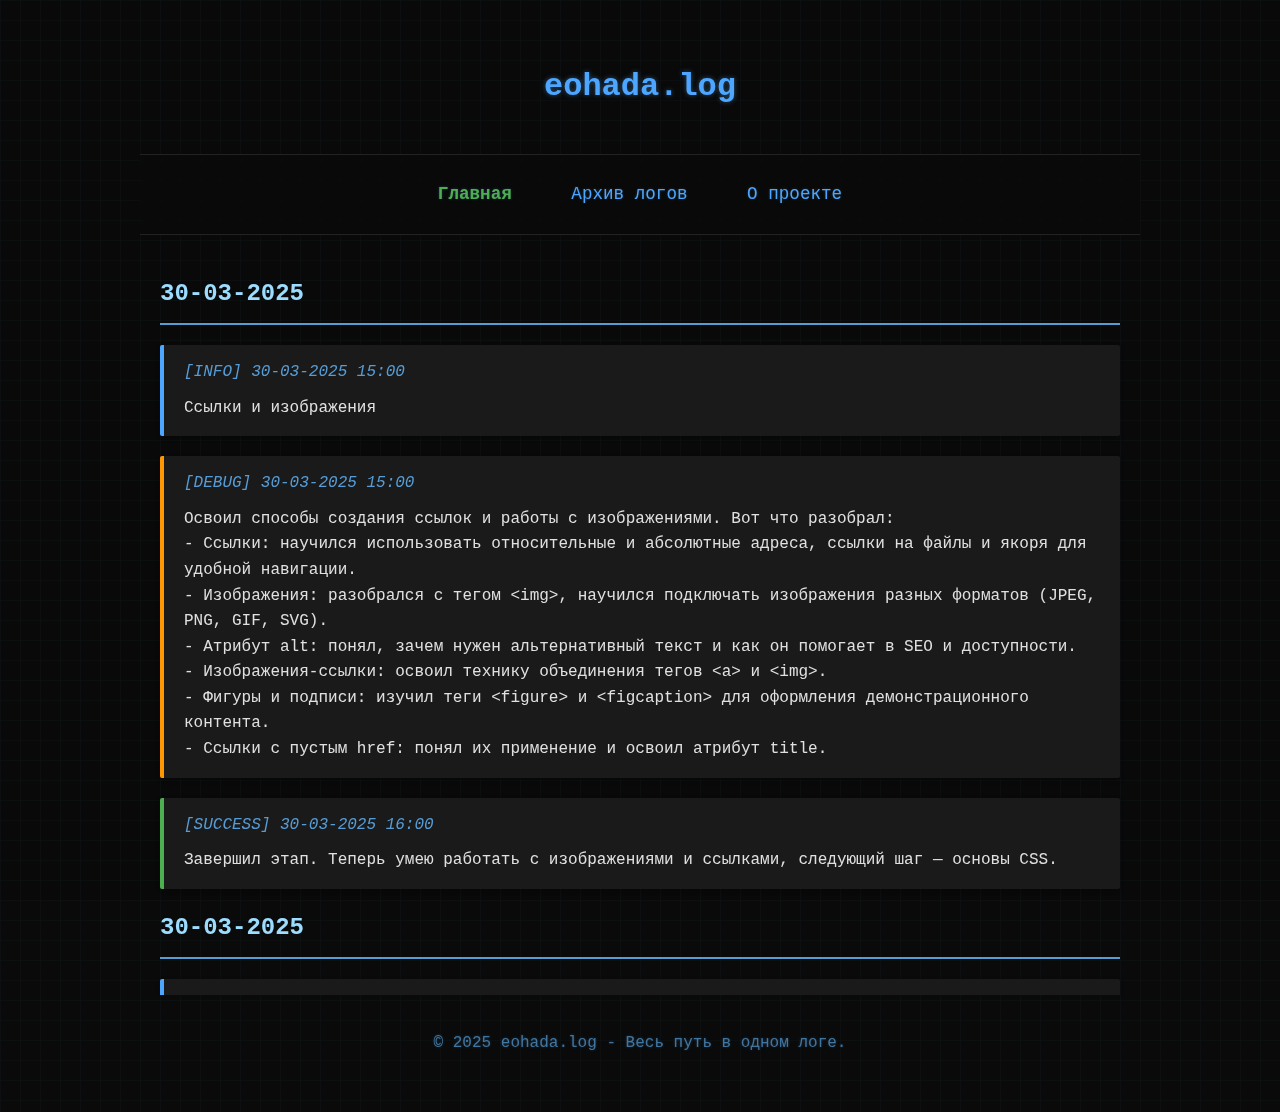
<file: index.html>
<!DOCTYPE html>

<html lang = "ru">

<head>
    <meta charset = "UTF-8">
    <meta name = "viewport" content = "width = device-width, initial-scale = 1.0">
    <title>eohada.log - Главная</title>
    <link rel = "stylesheet" href = "style.css">
</head>

<body>
    <header>
        <h1>eohada.log</h1>
    </header>

    <nav>
        <a href="index.html" class="active">Главная</a>
        <a href="archive.html">Архив логов</a>
        <a href="about.html">О проекте</a>
    </nav>

    <main id="logs-container">
        <!-- Сюда будут динамически загружаться логи -->
    </main>

    <footer>
        <p>© 2025 eohada.log - Весь путь в одном логе.</p>
    </footer>

    <script src="logs.js"></script>
</body>

</html>
</file>
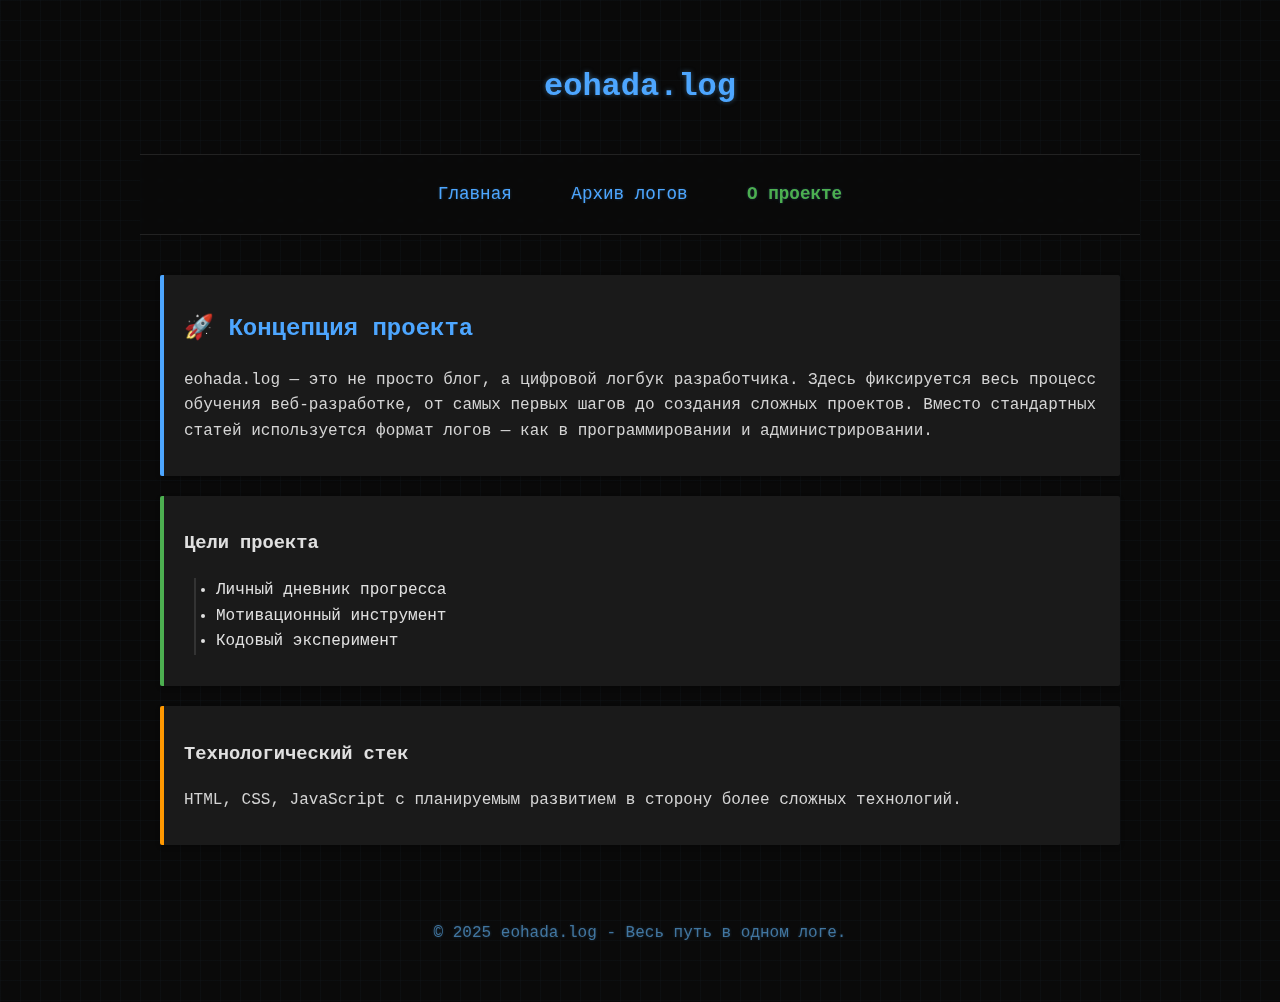
<file: about.html>
<!DOCTYPE html>
<html lang="ru">
<head>
    <meta charset="UTF-8">
    <title>eohada.log - О проекте</title>
    <link rel="stylesheet" href="style.css">
</head>
<body>
    <header>
        <h1>eohada.log</h1>
    </header>

    <nav>
        <a href="index.html">Главная</a>
        <a href="archive.html">Архив логов</a>
        <a href="about.html" class="active">О проекте</a>
    </nav>

    <main>
        <section class="log-entry info">
            <h2>🚀 Концепция проекта</h2>
            <p>eohada.log — это не просто блог, а цифровой логбук разработчика. Здесь фиксируется весь процесс обучения веб-разработке, от самых первых шагов до создания сложных проектов. 
                Вместо стандартных статей используется формат логов — как в программировании и администрировании.</p>
        
        </section>

        <section class="log-entry success">
            <h3>Цели проекта</h3>
            <ul>
                <li>Личный дневник прогресса</li>
                <li>Мотивационный инструмент</li>
                <li>Кодовый эксперимент</li>
            </ul>
        </section>

        <section class="log-entry debug">
            <h3>Технологический стек</h3>
            <p>HTML, CSS, JavaScript с планируемым развитием в сторону более сложных технологий.</p>
        </section>
    </main>

    <footer>
        <p>© 2025 eohada.log - Весь путь в одном логе.</p>
    </footer>
</body>
</html>
</file>
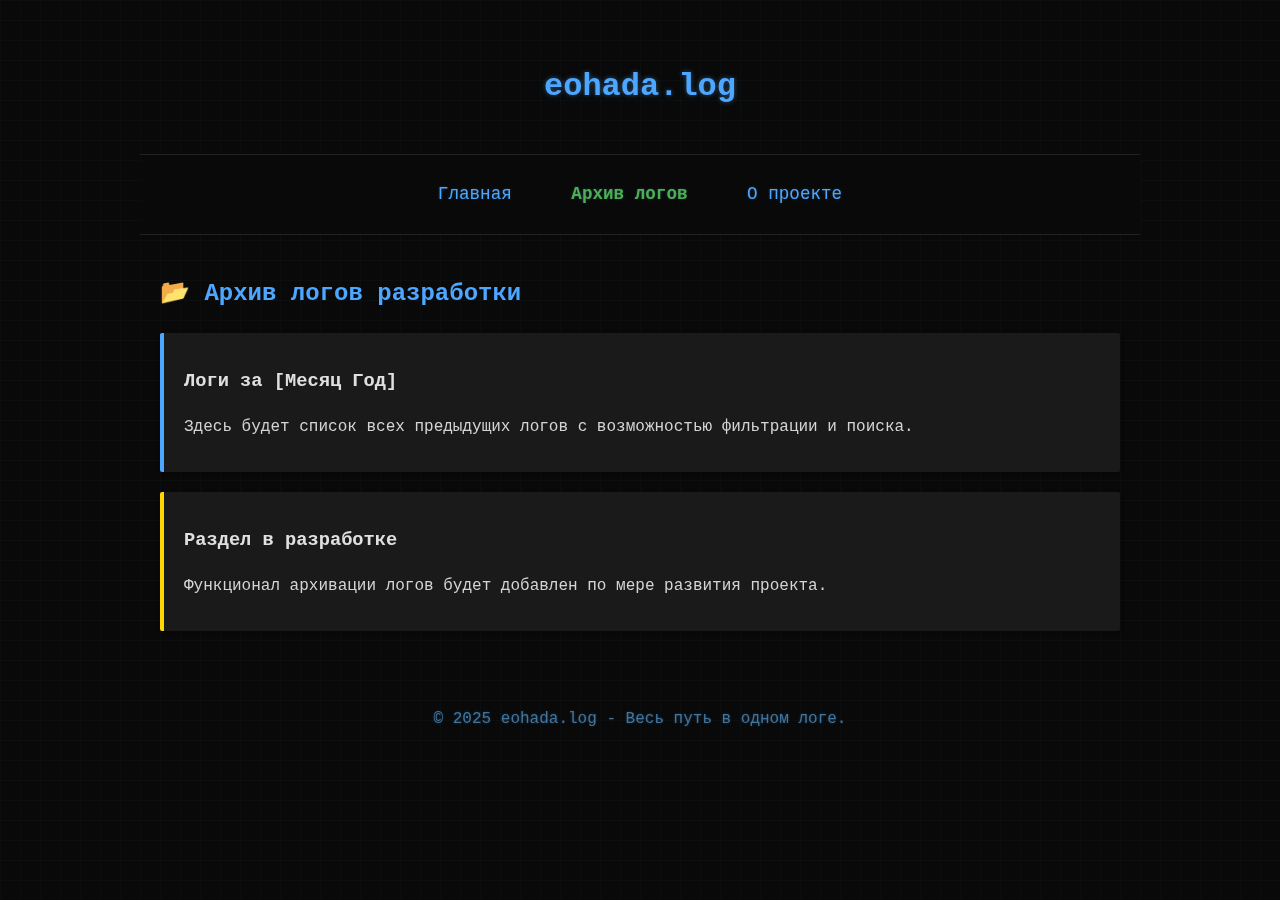
<file: archive.html>
<!DOCTYPE html>
<html lang="ru">
<head>
    <meta charset="UTF-8">
    <title>eohada.log - Архив логов</title>
    <link rel="stylesheet" href="style.css">
</head>
<body>
    <header>
        <h1>eohada.log</h1>
    </header>

    <nav>
        <a href="index.html">Главная</a>
        <a href="archive.html" class="active">Архив логов</a>
        <a href="about.html">О проекте</a>
    </nav>

    <main>
        <h2>📂 Архив логов разработки</h2>
        
        <section class="log-entry info">
            <h3>Логи за [Месяц Год]</h3>
            <p>Здесь будет список всех предыдущих логов с возможностью фильтрации и поиска.</p>
        </section>

        <section class="log-entry warning">
            <h3>Раздел в разработке</h3>
            <p>Функционал архивации логов будет добавлен по мере развития проекта.</p>
        </section>
    </main>

    <footer>
        <p>© 2025 eohada.log - Весь путь в одном логе.</p>
    </footer>
</body>
</html>
</file>
<file: style.css>
body 
{
    font-family: 'Courier New', monospace;
    background-color: #0a0a0a;
    background-image: 
        linear-gradient(rgba(86, 156, 214, 0.03) 1px, transparent 1px),
        linear-gradient(90deg, rgba(86, 156, 214, 0.03) 1px, transparent 1px);
    background-size: 20px 20px;
    color: #e0e0e0;
    margin: 0 auto;
    padding: 20px;
    font-size: 16px;
    line-height: 1.6;
    font-variant-ligatures: contextual;
    text-rendering: optimizeLegibility;
    max-width: 1000px;
}

/* Убираем резкие прямоугольники */
header, nav, main {
    background: transparent !important;
    backdrop-filter: none;
    border: none;
    box-shadow: none;
}

/* Эффект мерцания как в старых мониторах */
@keyframes terminal-flicker {
    0% { opacity: 0.85; }
    50% { opacity: 0.90; }
    100% { opacity: 0.85; }
}

body::before {
    content: "";
    position: fixed;
    top: 0;
    left: 0;
    width: 100%;
    height: 100%;
    background: rgba(10, 10, 10, 0.02);
    animation: terminal-flicker 0.1s infinite;
    pointer-events: none;
    z-index: -1;
}

header, footer 
{
    text-align: center;
    background: #000000;
    padding: 20px;
    border-bottom: 1px solid #222;
}

nav
{
    background: rgba(10, 10, 10, 0.3) !important;
    backdrop-filter: blur(2px);
    padding: 25px 0;
    text-align: center;
    border-bottom: 1px solid #222;
}

nav a
{
    color: #4da6ff;
    text-decoration: none;
    margin: 0 25px;
    font-size: 1.1em;
    transition: color 0.3s ease;
    position: relative;
    text-shadow: 0 0 3px rgba(86, 156, 214, 0.3);
}

nav a:hover
{
    color: #76b8ff;
}

nav a:after
{
    content: "";
    position: absolute;
    width: 0;
    height: 2px;
    bottom: -5px;
    left: 50%;
    background-color: #569cd6;
    transition: all 0.3s ease;
}

nav a:hover::after
{
    width: 100%;
    left: 0;
}

nav a.active
{
    color:#4caf50;
    font-weight: bold;
}

h1 
{
    color: #4da6ff;
    font-size: 2em;
    text-shadow: 0 0 5px rgba(86, 156, 214, 0.5);
}

.log-entry
{
    border-left: 4px solid;
    padding: 15px 20px;
    margin: 20px 0;
    background: #1a1a1a;
    transition: all 0.3s ease;
    box-shadow: 0 2px 5px rgba(0,0,0,0.2);
    border-radius: 2px;
}

.log-entry.info {border-color: #4da6ff;}
.log-entry.success {border-color: #4caf50}
.log-entry.error {border-color: #ff4d4d}
.log-entry.debug {border-color: #ff9800}
.log-entry.warning {border-color: #ffd700; color: #e0e0e0;}

@keyframes fadeIn 
{
    from { opacity: 0; transform: translateY(20px); }
    to { opacity: 1; transform: translateY(0); }
}

.log-entry:hover {
    background: #222222;
    transform: translateX(5px);
}

h2
{
    color: #4da6ff;
    font-size: 1.5em;
}

p
{
    color: #d4d4d4;
}

@media screen and (max-width: 768px) {
    body {
        font-size: 15px;
        padding: 12px 8px;
    }

    nav {
        display: flex;
        justify-content: space-around;
        padding: 12px 0;
        margin-bottom: 15px;
    }

    nav a {
        font-size: 15px;
        margin: 0;
        padding: 5px 0;
    }

    .log-entry {
        margin: 12px 0;
        padding: 12px;
        font-size: 1em;
    }

    h1 {
        font-size: 1.5em;
        margin-bottom: 12px;
    }

    h2 {
        font-size: 1.2em;
        margin: 10px 0;
    }
    
    h3 {
        font-size: 1.1em;
        margin: 8px 0;
    }
    
    p {
        margin: 8px 0;
        line-height: 1.4;
        font-size: 1em;
    }
    
    ul {
        padding-left: 20px;
        margin: 8px 0;
    }
    
    li {
        margin-bottom: 8px;
        font-size: 1em;
    }
    
    main {
        padding: 10px 8px;
    }
    
    footer p {
        font-size: 0.9em;
        padding: 5px 0;
    }
    
    .log-entry.info, .log-entry.warning, .log-entry.success, .log-entry.debug {
        border-left-width: 5px;
    }
}

/* Стили для элементов логов */
.log-icon {
    margin-right: 10px;
    font-size: 1.2em;
}

.log-content {
    flex: 1;
}

pre {
    background-color: #2d2d2d;
    border-left: 4px solid #569cd6;
    padding: 15px;
    overflow-x: auto;
}

code {
    font-family: 'Fira Code', monospace;
    font-size: 0.9em;
}

#logs-container {
    max-height: 80vh; /* Максимальная высота контейнера */
    overflow-y: auto; /* Включаем вертикальную прокрутку */
    scrollbar-width: thin; /* Тонкий скроллбар для Firefox */
    scrollbar-color: #569cd6 #252526; /* Цвет скроллбара */
}

/* Стили для webkit-браузеров */
#logs-container::-webkit-scrollbar {
    width: 10px;
}

#logs-container::-webkit-scrollbar-track {
    background: #252526;
}

#logs-container::-webkit-scrollbar-thumb {
    background-color: #569cd6;
    border-radius: 5px;
}

.log-date-group {
    margin-bottom: 20px;
}

.log-date-group h2 {
    color: #9cdcfe;
    border-bottom: 2px solid #569cd6;
    padding-bottom: 10px;
}

.log-time {
    color: #569cd6;
    display: block;
    margin-bottom: 10px;
    font-style: italic;
}

.log-entry ul {
    border-left: 2px solid #333;
    padding-left: 20px;
    margin-left: 10px;
}

footer {
    background: transparent !important; 
    backdrop-filter: none;
    border: none;
    box-shadow: none;
    text-shadow: 0 0 3px rgba(86, 156, 214, 0.3);
}

footer p {
    color: rgba(86, 156, 214, 0.7);
    text-align: center;
}

main {
    padding: 20px;
}
</file>
